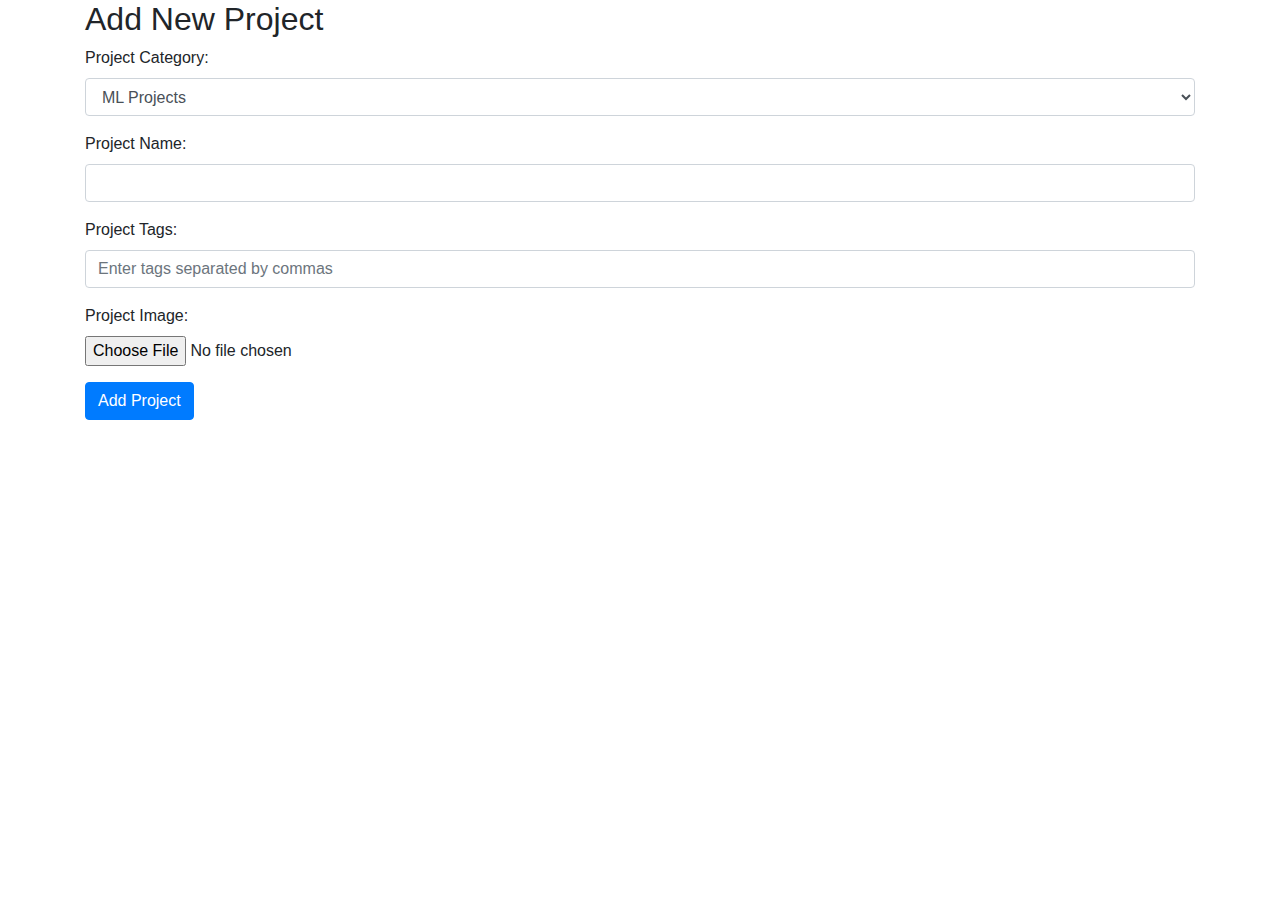
<file: new_project.html>
<!DOCTYPE html>
<html lang="en">
<head>
    <meta charset="UTF-8">
    <meta name="viewport" content="width=device-width, initial-scale=1.0">
    <title>Add New Project</title>
    <!-- Bootstrap CSS -->
    <link rel="stylesheet" href="https://stackpath.bootstrapcdn.com/bootstrap/4.5.2/css/bootstrap.min.css">
</head>
<body>
    <div class="container">
        <h2>Add New Project</h2>
        <form id="projectForm">
            <div class="form-group">
                <label for="projectCategory">Project Category:</label>
                <select class="form-control" id="projectCategory" name="projectCategory">
                    <option value="ML Projects">ML Projects</option>
                    <option value="SQL">SQL</option>
                    <option value="Excel">Excel</option>
                    <option value="Tableau">Tableau</option>
                    <option value="AWS">AWS</option>
                </select>
            </div>
            <div class="form-group">
                <label for="projectName">Project Name:</label>
                <input type="text" class="form-control" id="projectName" name="projectName" required>
            </div>
            <div class="form-group">
                <label for="projectTags">Project Tags:</label>
                <input type="text" class="form-control" id="projectTags" name="projectTags" placeholder="Enter tags separated by commas">
            </div>
            <div class="form-group">
                <label for="projectImage">Project Image:</label>
                <input type="file" class="form-control-file" id="projectImage" name="projectImage" accept="image/*">
            </div>
            
            <button type="submit" class="btn btn-primary">Add Project</button>
        </form>
    </div>

    <!-- Bootstrap JS -->
    <script src="https://code.jquery.com/jquery-3.5.1.slim.min.js"></script>
    <script src="https://cdn.jsdelivr.net/npm/@popperjs/core@2.9.1/dist/umd/popper.min.js"></script>
    <script src="https://stackpath.bootstrapcdn.com/bootstrap/4.5.2/js/bootstrap.min.js"></script>
    <script src="template.js"></script>

    <!-- Your custom script to handle form submission and add project card -->

</body>
</html>
</file>
